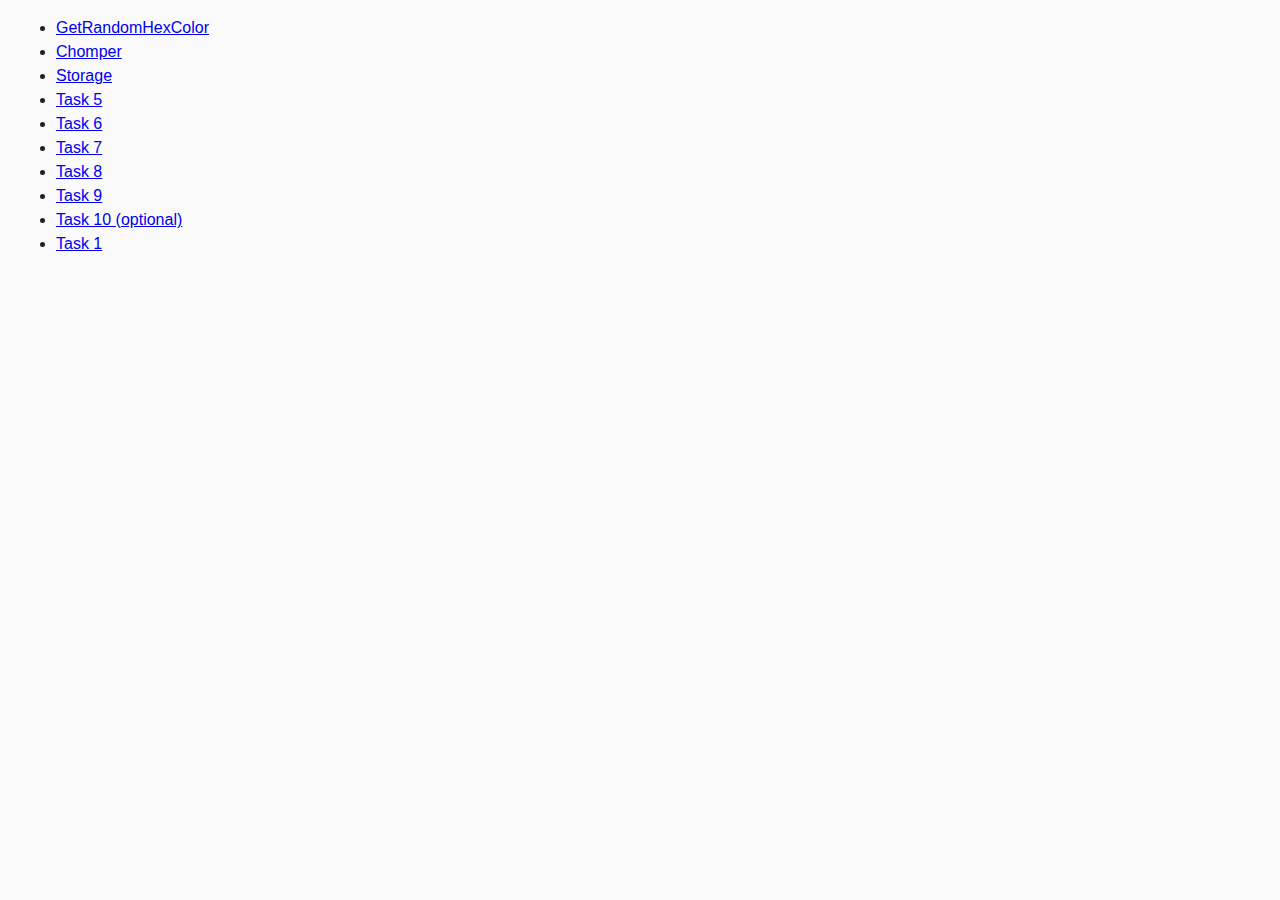
<file: index.html>
<!DOCTYPE html>
<html lang="en">

<head>
    <meta charset="UTF-8">
    <meta name="viewport" content="width=device-width, initial-scale=1.0">
    <title>Document</title>
    <link rel="stylesheet" href="css/common.css" />
    <!-- <link rel="stylesheet" href="./sass/chomper.scss" /> -->
</head>

<body>
    <ul>
        <li><a href="getRandomHexColor.html">GetRandomHexColor</a></li>
        <li><a href="chomper.html">Chomper</a></li>
        <li><a href="task-03storage.html">Storage</a></li>
        <li><a href="task-05.html">Task 5</a></li>
        <li><a href="task-06.html">Task 6</a></li>
        <li><a href="task-07.html">Task 7</a></li>
        <li><a href="task-08.html">Task 8</a></li>
        <li><a href="task-09.html">Task 9</a></li>
        <li><a href="task-10.html">Task 10 (optional)</a></li>
        <li><a href="task-11.html">Task 1</a></li>
    </ul>
</body>

</html>
</file>
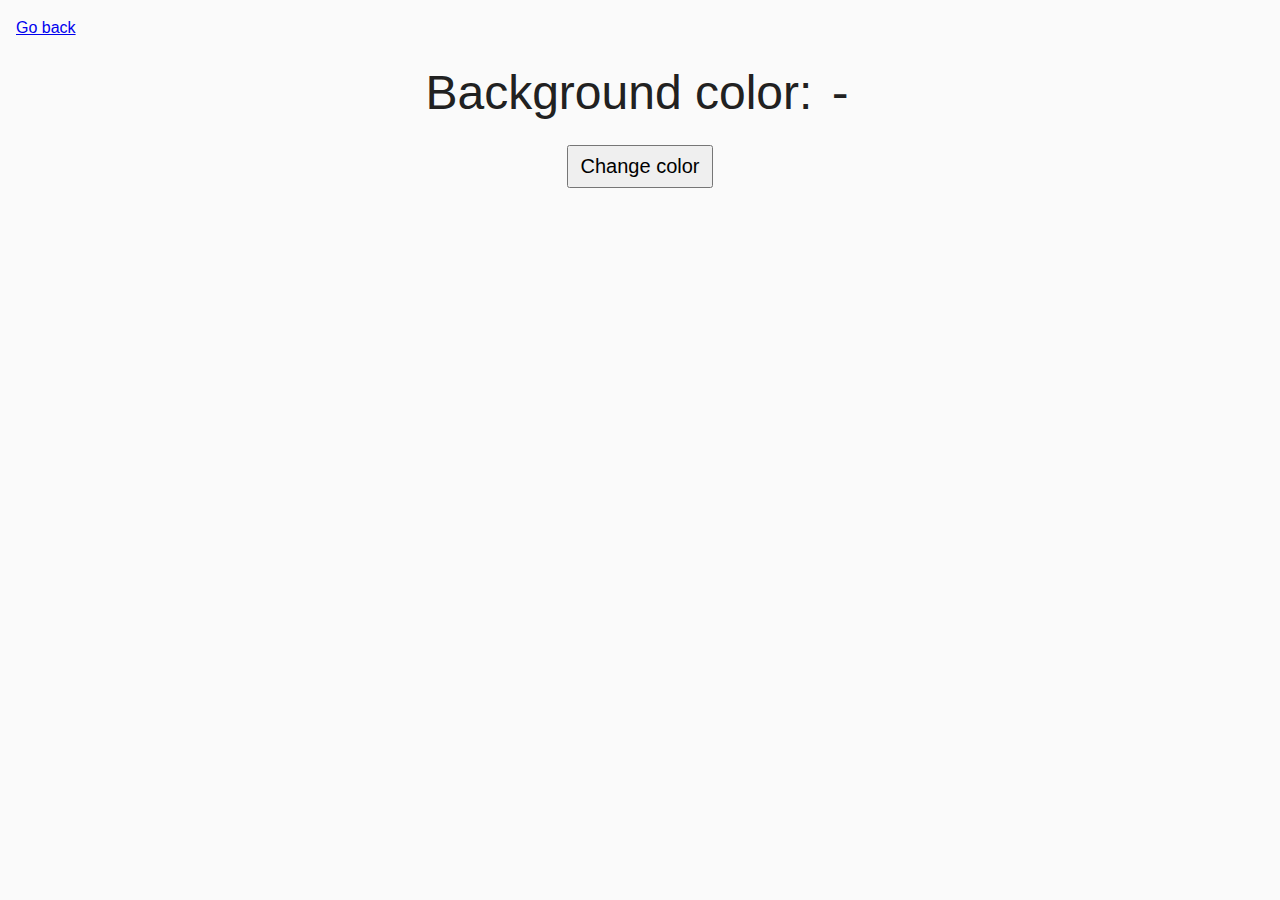
<file: getRandomHexColor.html>
<!DOCTYPE html>
<html lang="en">

<head>
    <meta charset="UTF-8">
    <meta name="viewport" content="width=device-width, initial-scale=1.0">
    <title>GetRandomHexColor</title>
    <link rel="stylesheet" href="css/common.css" />
    <style>
        .widget {
            text-align: center;
        }

        .widget p {
            margin-top: 0;
            margin-bottom: 16px;
            font-size: 48px;
        }

        .widget span {
            font-family: monospace;
        }

        .widget button {
            padding: 8px 12px;
            font-size: 20px;
            cursor: pointer;
        }
    </style>
</head>

<body>
    <p><a href="index.html">Go back</a></p>

    <div class="widget">
        <p>Background color: <span class="color">-</span></p>
        <button type="button" class="change-color">Change color</button>
    </div>

    <script src="js/getRandomHexColor.js" type="module"></script>
</body>

</html>
</file>
<file: css/common.css>
* {
  box-sizing: border-box;
}

body {
  margin: 16px;
  font-family: -apple-system, BlinkMacSystemFont, 'Segoe UI', Roboto, Oxygen,
    Ubuntu, Cantarell, 'Open Sans', 'Helvetica Neue', sans-serif;
  -webkit-font-smoothing: antialiased;
  -moz-osx-font-smoothing: grayscale;
  background-color: #fafafa;
  color: #212121;
  line-height: 1.5;
}

input {
  padding: 8px;
  font: inherit;
}

button {
  padding: 8px 12px;
  cursor: pointer;
}

.list-item {
  display: flex;
  width: 340px;
  padding: 8px;
  border-radius: 10%;
}
</file>
